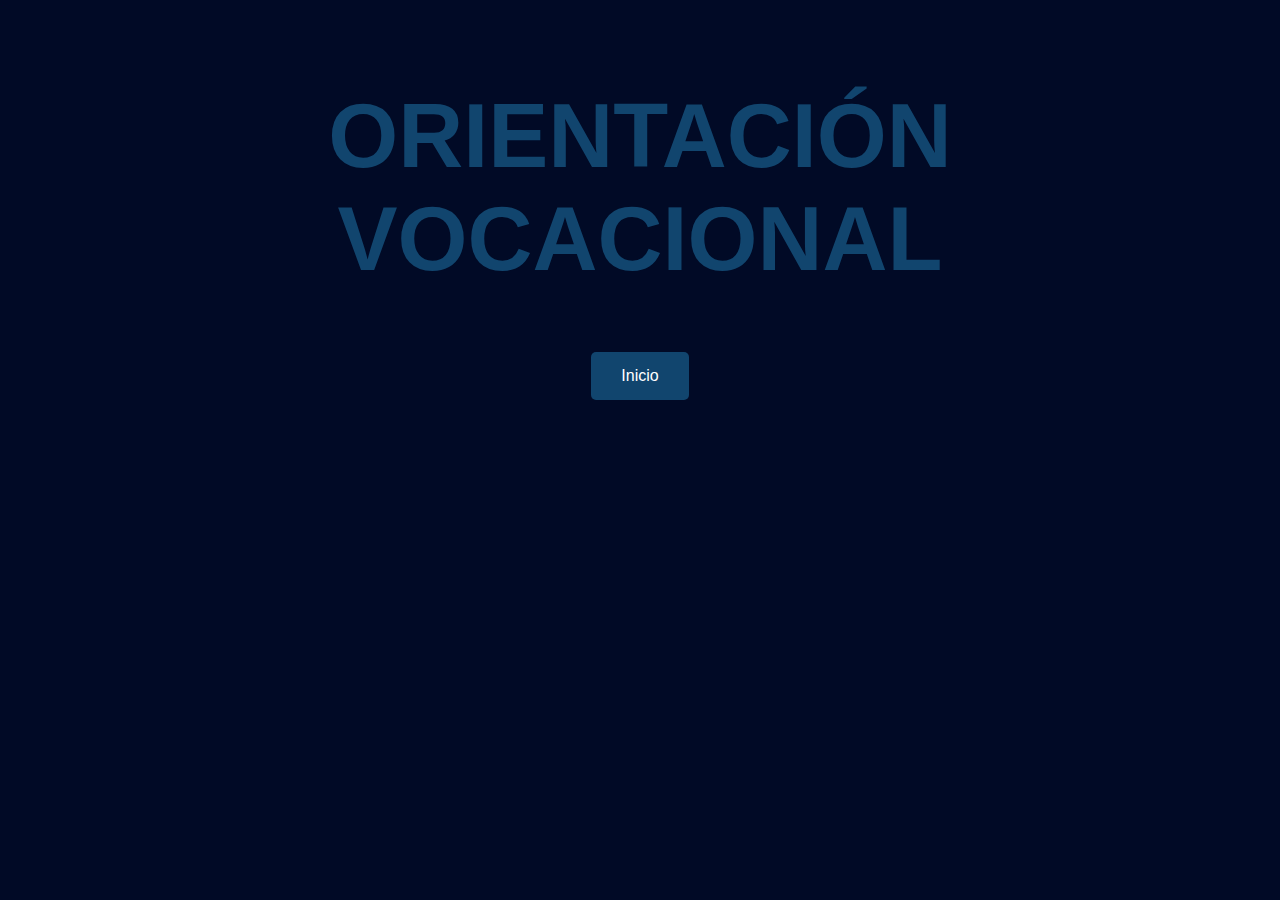
<file: index.html>
<!doctype html>
<html lang="en">
<head>
  <meta charset="UTF-8" />
  <meta name="viewport" content="width=device-width, initial-scale=1.0" />
  <title>Inicio</title>
  <link href='/style.css' rel='stylesheet' href="https://fonts.googleapis.com/css?family=Audiowide">
</head>

<body>
  <div id="aligne">
    <h1>ORIENTACIÓN VOCACIONAL</h1>
  </div>
</body>
<div id="aligne">
  <a href="index2.html" class="boton-inicio">
    <button>Inicio</button>
  </a>
</div>

</html>
</file>
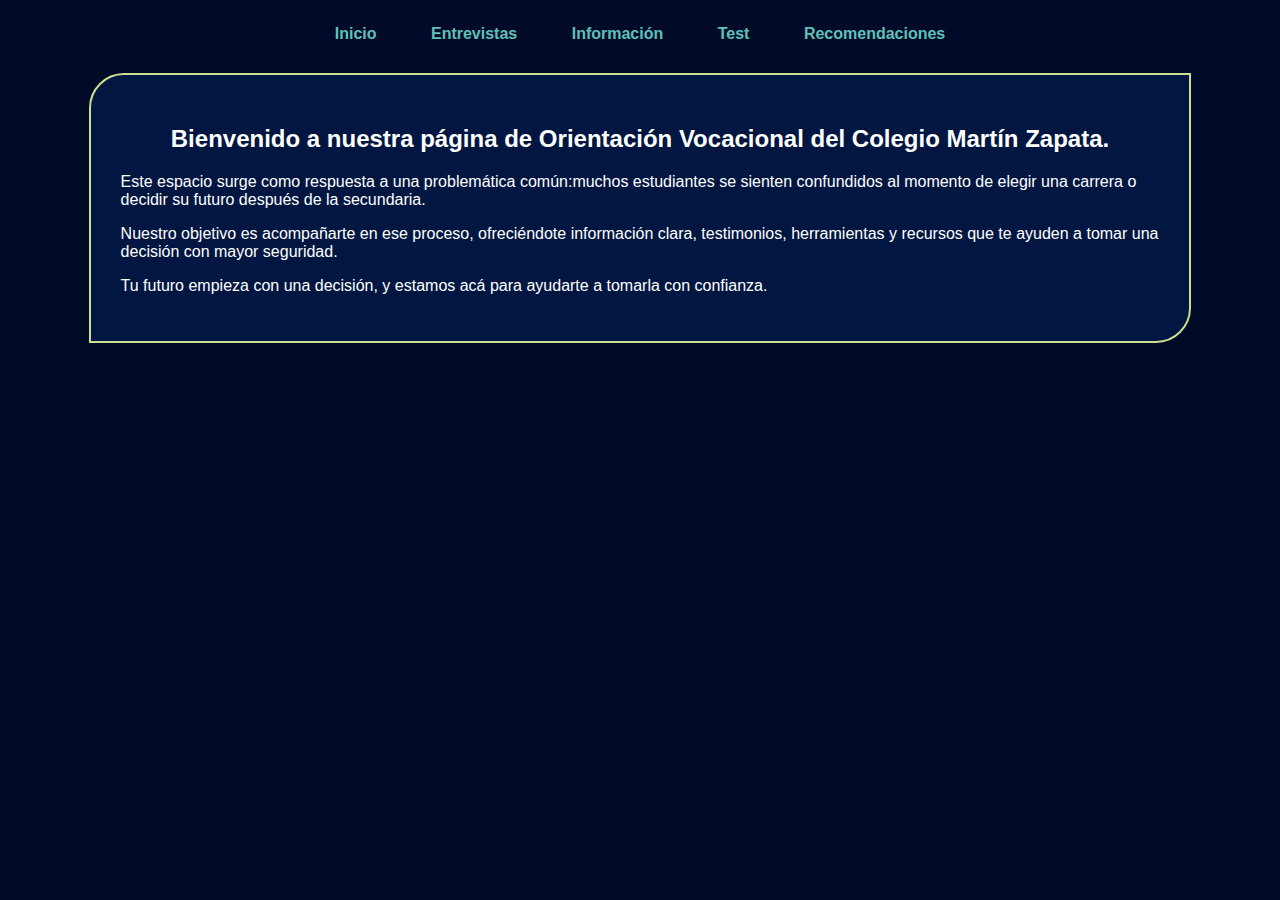
<file: index2.html>
<!doctype html>
<html lang="en">
<head>
  <meta charset="UTF-8" />
  <meta name="viewport" content="width=device-width, initial-scale=1.0" />
  <title>Inicio2</title>
  <link href='/style.css' rel='stylesheet'>
</head>

<header>
	<nav class="menu">
		<ul>
			<li><a href="index2.html">Inicio</a></li>
			<li><a href="index3.html">Entrevistas</a></li>
			<li><a href="index4.html">Información</a></li>
			<li><a href="index5.html">Test</a></li>
			<li><a href="index6.html">Recomendaciones</a></li>
		</ul>
  </nav>
</header>

<body>
    <div class="relleno">
        <h2>Bienvenido a nuestra página de Orientación Vocacional del Colegio Martín Zapata.</h2>
        <p>Este espacio surge como respuesta a una problemática común:muchos estudiantes se sienten confundidos al momento de elegir una carrera o decidir su futuro después de la secundaria.</p>
        <p>Nuestro objetivo es acompañarte en ese proceso, ofreciéndote información clara, testimonios, herramientas y recursos que te ayuden a tomar una decisión con mayor seguridad.</p>
        <p>Tu futuro empieza con una decisión, y estamos acá para ayudarte a tomarla con confianza. </p>
    </div>
</body>
</html>
</file>
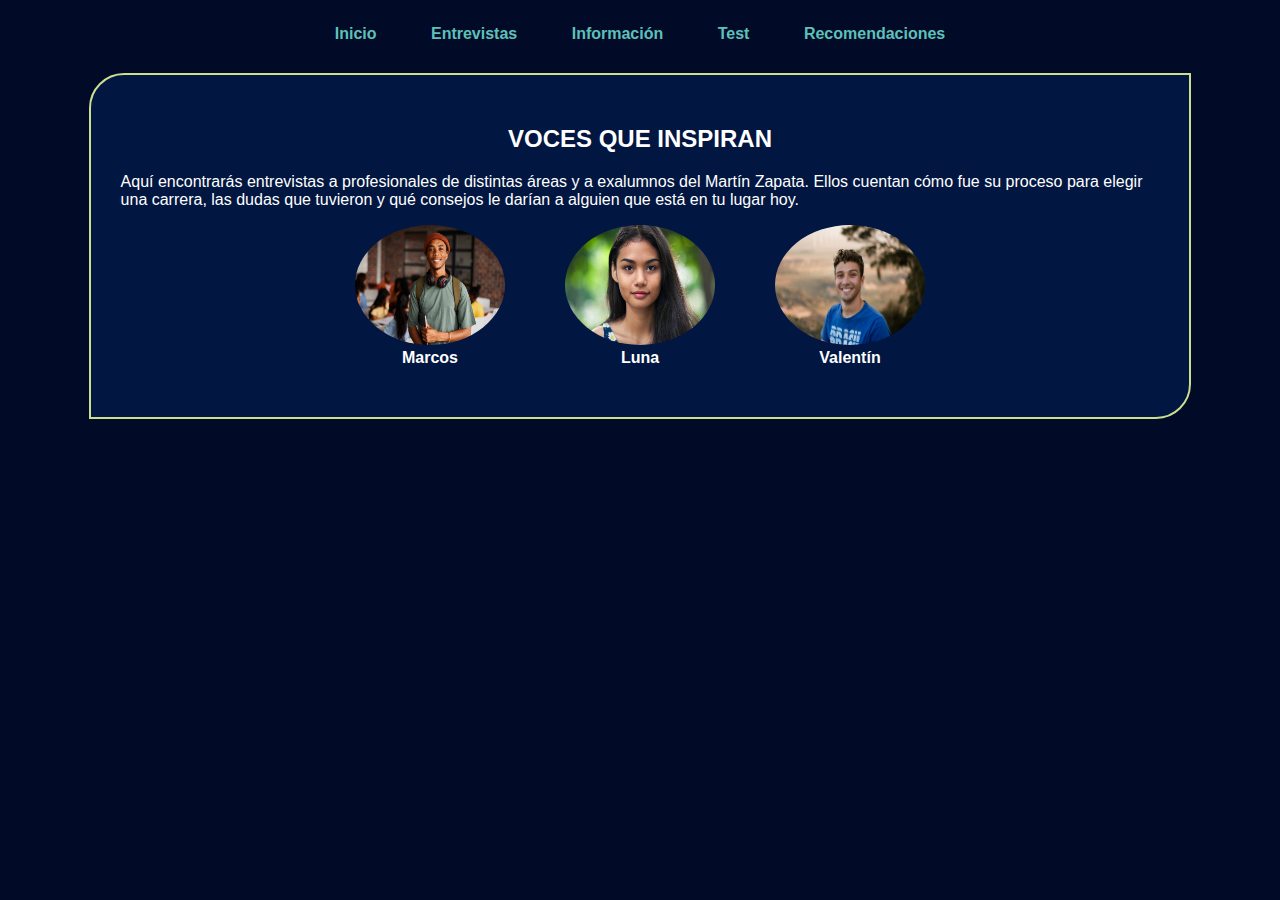
<file: index3.html>
<!doctype html>
<html lang="en">
<head>
  <meta charset="UTF-8" />
  <meta name="viewport" content="width=device-width, initial-scale=1.0" />
  <title>Entrevistas</title>
  <link href='/style.css' rel='stylesheet'>
</head>

<header>
	<nav class="menu">
		<ul>
			<li><a href="index2.html">Inicio</a></li>
			<li><a href="index3.html">Entrevistas</a></li>
			<li><a href="index4.html">Información</a></li>
			<li><a href="index5.html">Test</a></li>
			<li><a href="index6.html">Recomendaciones</a></li>
		</ul>
  </nav>
</header>

<body>
    <div class="relleno">
        <h2>VOCES QUE INSPIRAN</h2>
        <p>Aquí encontrarás entrevistas a profesionales de distintas áreas y a exalumnos del Martín Zapata. Ellos cuentan cómo fue su proceso para elegir una carrera, las dudas que tuvieron y qué consejos le darían a alguien que está en tu lugar hoy.</p>
        <div class="boximg">
          <div class="img"><img src="nn.jpg">
            <br><a href="p1.html">Marcos</a>
          </div>
          <div class="img"><img src="n.jpg">
            <br><a href="p2.html">Luna</a>
          </div>
          <div class="img"><img src="nnn.jpeg">
            <br><a href="p3.html">Valentín</a>
          </div>
        </div>
      </div>
</body>
</html>
</file>
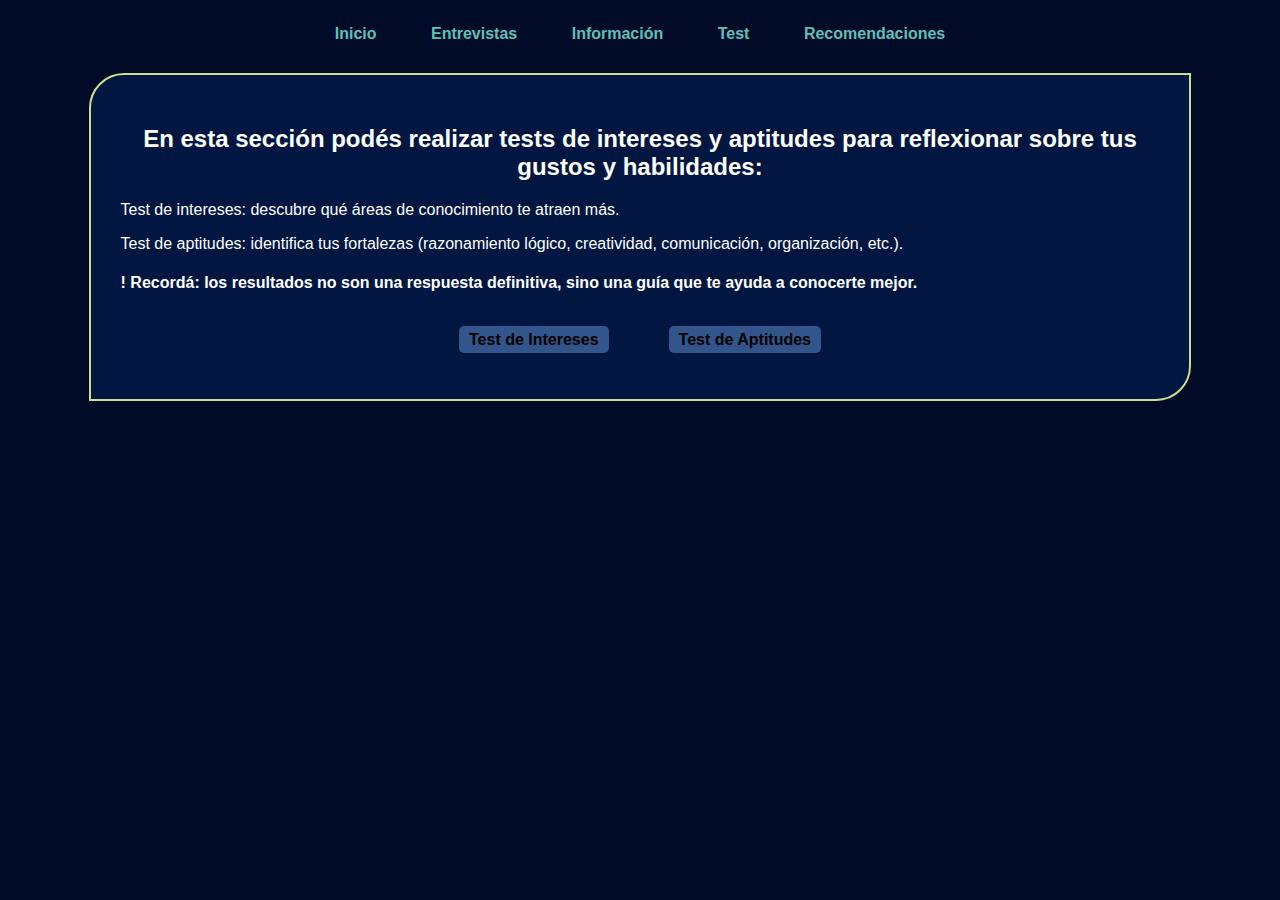
<file: index5.html>
<!doctype html>
<html lang="en">
<head>
  <meta charset="UTF-8" />
  <meta name="viewport" content="width=device-width, initial-scale=1.0" />
  <title>Test</title>
  <link href='/style.css' rel='stylesheet'>
</head>

<header>
	<nav class="menu">
		<ul>
			<li><a href="index2.html">Inicio</a></li>
			<li><a href="index3.html">Entrevistas</a></li>
			<li><a href="index4.html">Información</a></li>
			<li><a href="index5.html">Test</a></li>
			<li><a href="index6.html">Recomendaciones</a></li>
		</ul>
  </nav>
</header>

<body>
    <div class="relleno">
        <h2>En esta sección podés realizar tests de intereses y aptitudes para reflexionar sobre tus gustos y habilidades:</h2>
        <p>Test de intereses: descubre qué áreas de conocimiento te atraen más.</p>
        <p>Test de aptitudes: identifica tus fortalezas (razonamiento lógico, creatividad, comunicación, organización, etc.).</p>
        <h4> ! Recordá: los resultados no son una respuesta definitiva, sino una guía que te ayuda a conocerte mejor.</h4>
        <div class="boxtest">
          <div>
            <br><a href="t1.html">Test de Intereses</a>
          </div>
          <div>
            <br><a href="t2.html">Test de Aptitudes</a>
          </div>
          </div>
        </div>
    </div>
</body>
</html>
</file>
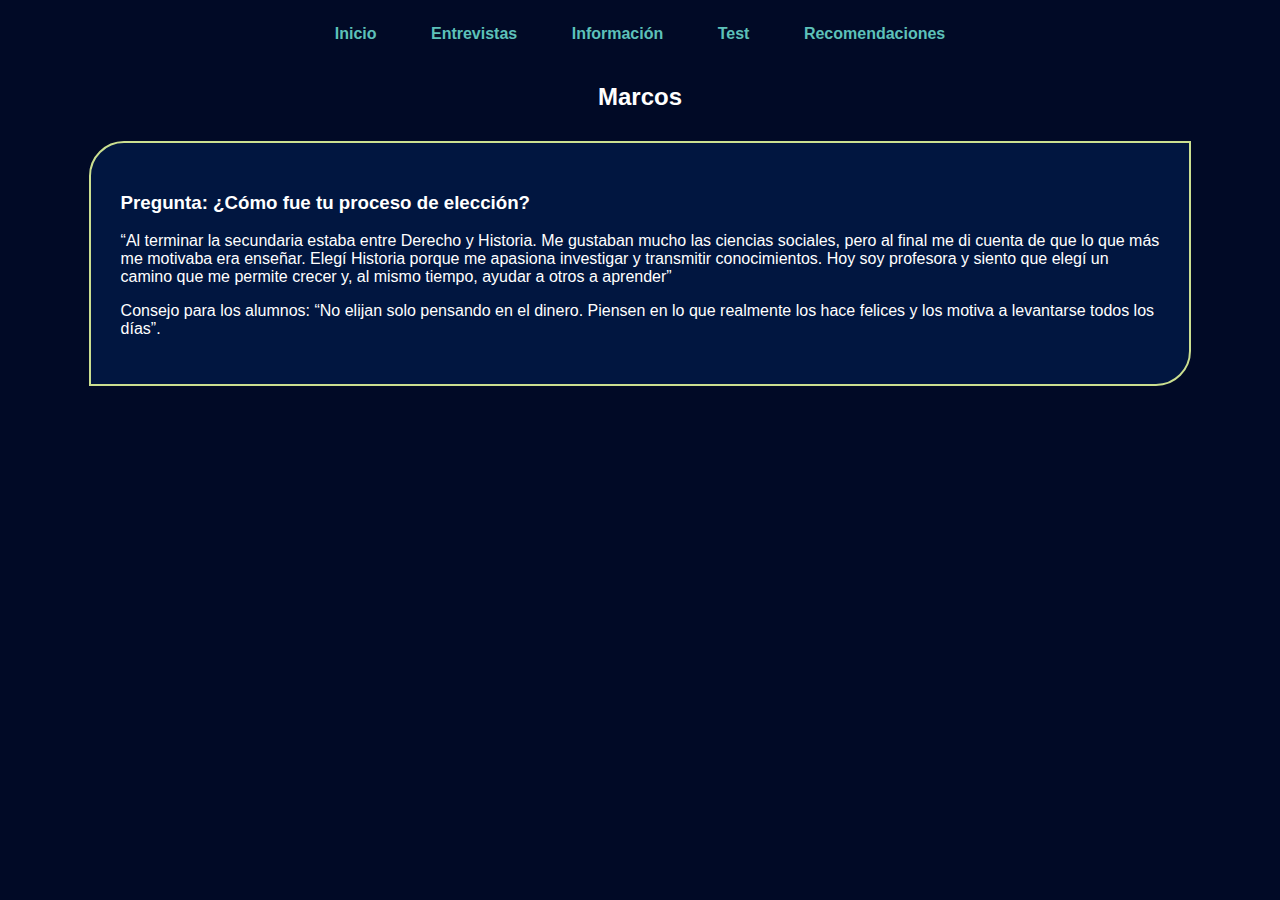
<file: p1.html>
<!doctype html>
<html lang="en">
<head>
  <meta charset="UTF-8" />
  <meta name="viewport" content="width=device-width, initial-scale=1.0" />
  <title>Entrevista a Marcos</title>
  <link href='/style.css' rel='stylesheet'>
</head>

<header>
	<nav class="menu">
		<ul>
			<li><a href="index2.html">Inicio</a></li>
			<li><a href="index3.html">Entrevistas</a></li>
			<li><a href="index4.html">Información</a></li>
			<li><a href="index5.html">Test</a></li>
			<li><a href="index6.html">Recomendaciones</a></li>
		</ul>
  </nav>
</header>

<body>
  <h2>Marcos</h2>
    <div class="relleno">
      <h3>Pregunta: ¿Cómo fue tu proceso de elección?</h3>
        <p>“Al terminar la secundaria estaba entre Derecho y Historia. Me gustaban mucho las ciencias sociales, pero al final me di cuenta de que lo que más me motivaba era enseñar. Elegí Historia porque me apasiona investigar y transmitir conocimientos. Hoy soy profesora y siento que elegí un camino que me permite crecer y, al mismo tiempo, ayudar a otros a aprender”</p>
        <p>Consejo para los alumnos: “No elijan solo pensando en el dinero. Piensen en lo que realmente los hace felices y los motiva a levantarse todos los días”.</p>
    </div>
</body>
</html>
</file>
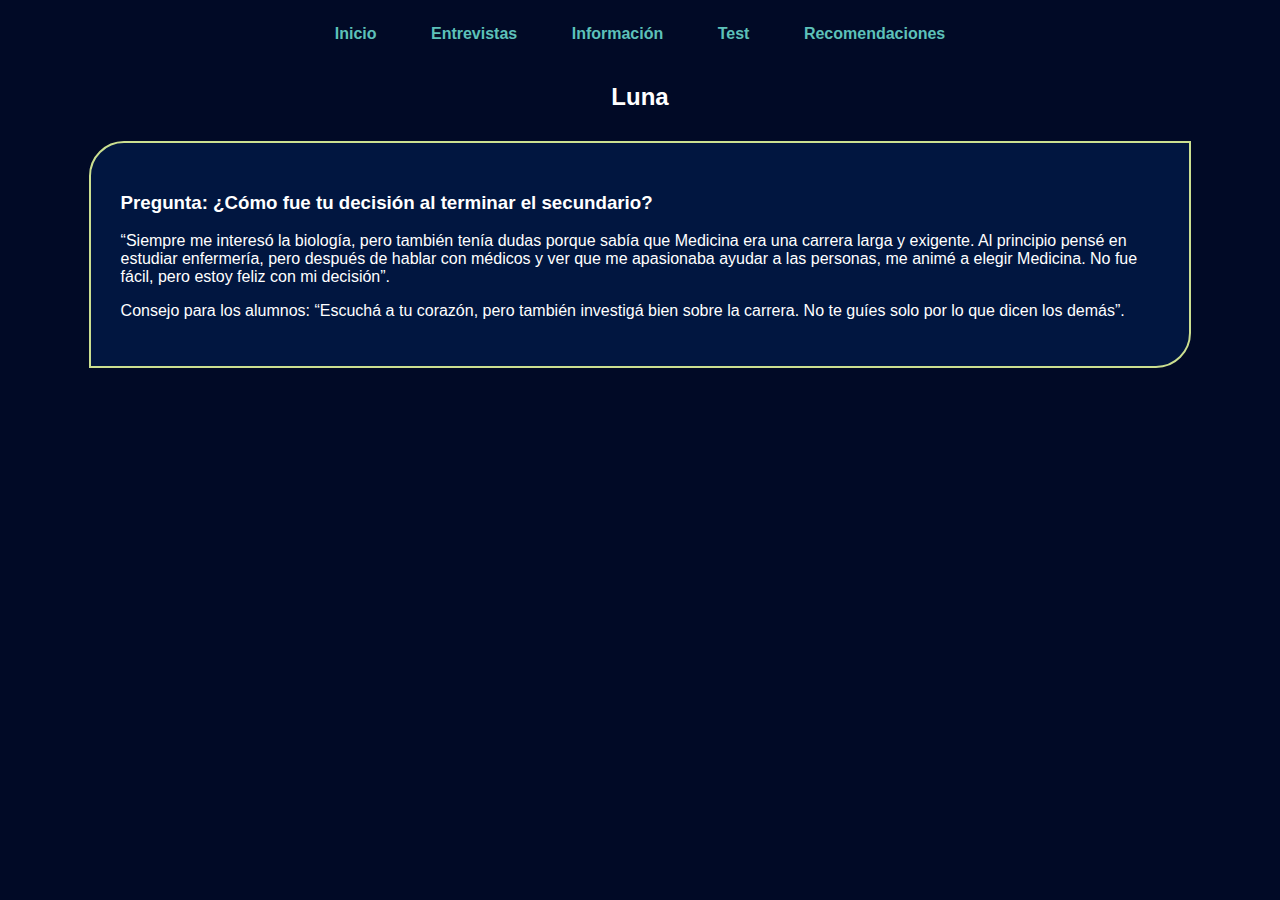
<file: p2.html>
<!doctype html>
<html lang="en">
<head>
  <meta charset="UTF-8" />
  <meta name="viewport" content="width=device-width, initial-scale=1.0" />
  <title>Entrevista a Luna</title>
  <link href='/style.css' rel='stylesheet'>
</head>

<header>
	<nav class="menu">
		<ul>
			<li><a href="index2.html">Inicio</a></li>
			<li><a href="index3.html">Entrevistas</a></li>
			<li><a href="index4.html">Información</a></li>
			<li><a href="index5.html">Test</a></li>
			<li><a href="index6.html">Recomendaciones</a></li>
		</ul>
  </nav>
</header>

<body>
  <h2>Luna</h2>
    <div class="relleno">
      <h3>Pregunta:  ¿Cómo fue tu decisión al terminar el secundario?</h3>
        <p>“Siempre me interesó la biología, pero también tenía dudas porque sabía que Medicina era una carrera larga y exigente. Al principio pensé en estudiar enfermería, pero después de hablar con médicos y ver que me apasionaba ayudar a las personas, me animé a elegir Medicina. No fue fácil, pero estoy feliz con mi decisión”.</p>
        <p>Consejo para los alumnos: “Escuchá a tu corazón, pero también investigá bien sobre la carrera. No te guíes solo por lo que dicen los demás”.</p>
    </div>
</body>
</html>
</file>
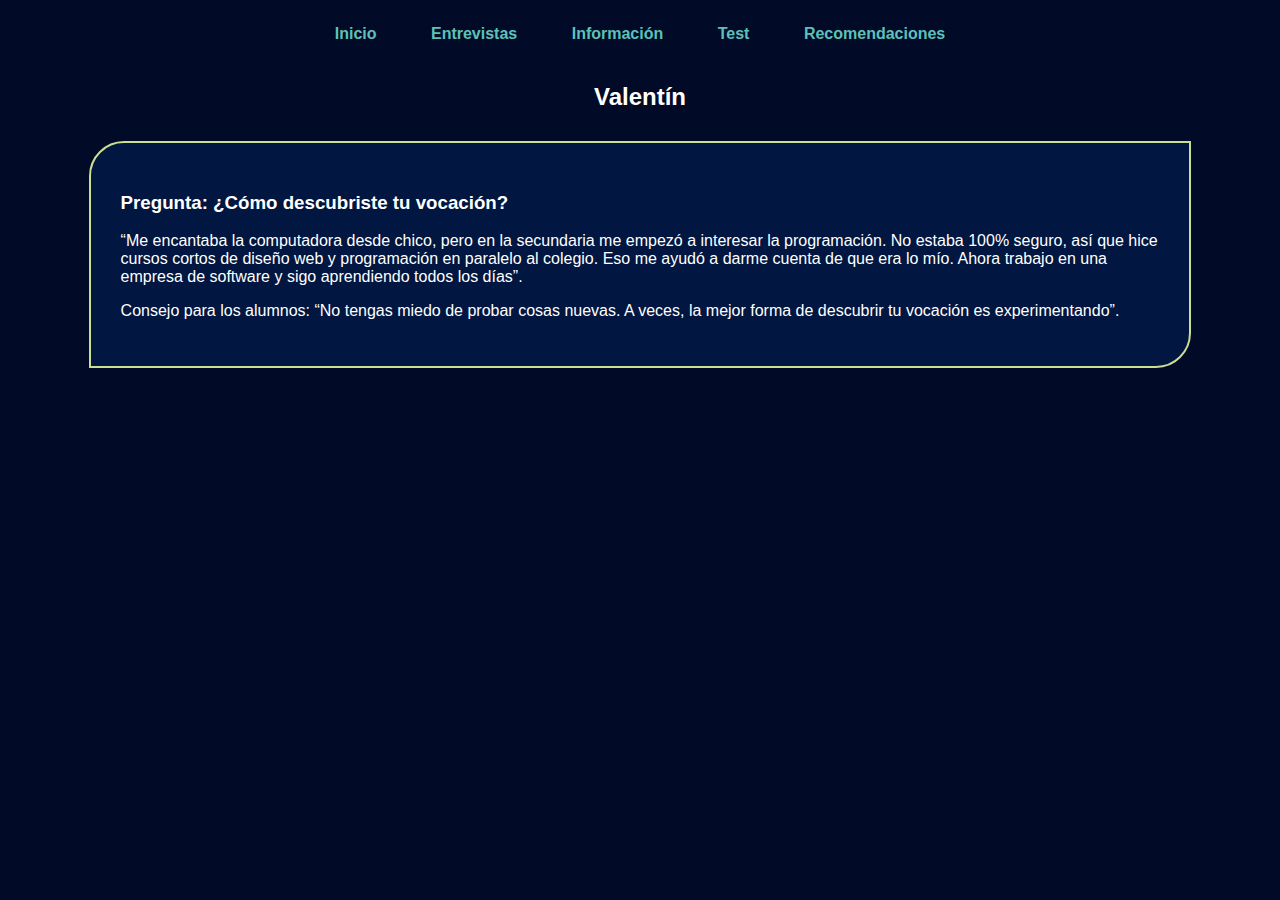
<file: p3.html>
<!doctype html>
<html lang="en">
<head>
  <meta charset="UTF-8" />
  <meta name="viewport" content="width=device-width, initial-scale=1.0" />
  <title>Entrevista a Valentin</title>
  <link href='/style.css' rel='stylesheet'>
</head>

<header>
	<nav class="menu">
		<ul>
			<li><a href="index2.html">Inicio</a></li>
			<li><a href="index3.html">Entrevistas</a></li>
			<li><a href="index4.html">Información</a></li>
			<li><a href="index5.html">Test</a></li>
			<li><a href="index6.html">Recomendaciones</a></li>
		</ul>
  </nav>
</header>

<body>
  <h2>Valentín</h2>
    <div class="relleno">
      <h3>Pregunta: ¿Cómo descubriste tu vocación?</h3>
        <p>“Me encantaba la computadora desde chico, pero en la secundaria me empezó a interesar la programación. No estaba 100% seguro, así que hice cursos cortos de diseño web y programación en paralelo al colegio. Eso me ayudó a darme cuenta de que era lo mío. Ahora trabajo en una empresa de software y sigo aprendiendo todos los días”.</p>
        <p>Consejo para los alumnos: “No tengas miedo de probar cosas nuevas. A veces, la mejor forma de descubrir tu vocación es experimentando”.</p>
    </div>
</body>
</html>
</file>
<file: style.css>
body {
    font-family: "Audiowide", sans-serif;
    background-color: #010A26;
    margin: 10px 3%;
    display: flex;
    flex-direction: column;
    padding: 15px;
    color: #ffffff;
}
body h2{
  text-align: center;
}

.boxtest {
  display: flex;
  width: 100%;
  text-align: center;
  padding-bottom: 10px;
  margin-bottom: 10px;
  gap: 60px;
  justify-content: center;

}
  
  .boxtest a {
    text-decoration: none;
    color: #000000;
    font-weight: bold;
    padding: 5px 10px;
    border-radius: 5px;
    transition: background-color 0.3s;
    text-align: center;
    background-color: #32568b;
  }
  
  .boxtest a:hover {
    background-color: #7dbed8;
  }


.boximg {
  display: flex;
  width: 100%;
  text-align: center;
  padding-bottom: 10px;
  margin-bottom: 10px;
  gap: 60px;
  justify-content: center;
}
  
  .boximg a {
    text-decoration: none;
    color: #ffffff;
    font-weight: bold;
    padding: 5px 10px;
    border-radius: 5px;
    transition: background-color 0.3s;
    text-align: center;
  }
  
  .boximg a:hover {
    background-color: #32568b;
  }

h1{
  font-size: 90px;
  color: #11456e;
}

img {
  width: 150px;
  height: 120px;
  border-radius: 100%;
}

.relleno{
    font-family: -apple-system, BlinkMacSystemFont, "Segoe UI", Roboto, Helvetica, Arial, sans-serif;
    color: #ffffff; 
    font-weight: 400; 
    text-align: left; 
    background: #011640; 
    margin: 10px 3%; 
    overflow: hidden; 
    padding: 30px; 
    border-radius: 35px 0px 35px 0px; 
    -moz-border-radius: 35px 0px 35px 0px; 
    -webkit-border-radius: 35px 0px 35px 0px; 
    border: 2px solid #cbdf90;
}

.boton-inicio button {
  background-color: #11456e;
  color: #ffffff;
  border: none;
  padding: 15px 30px;
  font-size: 16px;
  border-radius: 5px;
  cursor: pointer;
  transition: background-color 0.3s ease;
}

#aligne{
  display: flex;
  justify-content: center;
  align-content: center;
  align-items: center;
  justify-items: center;
  text-align: center;
}
  
.boton-inicio button:hover {
  background-color: #12948d;
}

.menu {
width: 100%;
text-align: center;
padding-bottom: 10px;
margin-bottom: 10px;
}

.menu ul { 
list-style: none;
padding: 0;
margin: 0;
}

.menu li {
display: inline-block;
margin: 0 15px;
}

.menu a {
  text-decoration: none;
  color: #5dc1b9;
  font-weight: bold;
  padding: 5px 10px;
  border-radius: 5px;
  transition: background-color 0.3s;
}

.menu a:hover {
  background-color: #bdbdbd;
}
</file>
